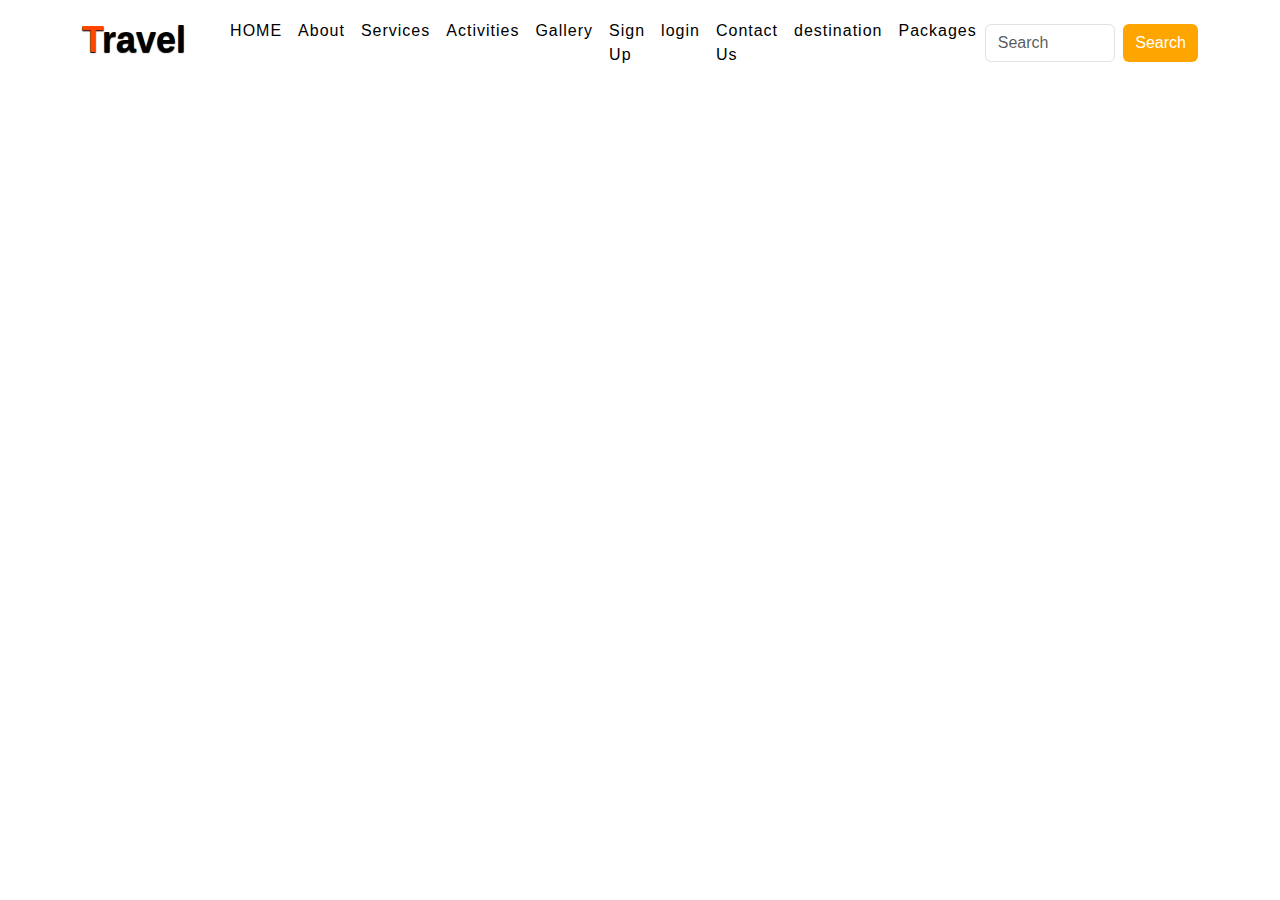
<file: index.html>
<html lang="en"> 
    <head>
        <meta charset="UTF-8">
        <meta http-equiv="X-UA-Compatible" content="edgeIE=">
        <meta name="viewport" content="width=device-width, initial-scale=1.0">
        <title>TRAVELLING</title>
        <link rel="stylesheet" href="style.css">
        <link href="https://cdn.jsdelivr.net/npm/bootstrap@5.0.2/dist/css/bootstrap.min.css" rel="stylesheet">
        <script src="https://cdn.jsdelivr.net/npm/bootstrap@5.0.2/dist/js/bootstrap.bundle.min.js"></script>
        <link rel="stylesheet" href="https://cdnjs.cloudflare.com/ajax/libs/font-awesome/6.5.1/css/all.min.css" />
    </head>
    <body style="background-image: url('https://cdn.pixabay.com/photo/2017/12/15/13/51/polynesia-3021072_1280.jpg'); background-size:cover;">
    <nav class="navbar navbar-expand-lg"  id="navbar">
  <div class="container">
    <a class="navbar-brand" href="index.html" id="logo"><span>T</span>ravel</a>
    <button class="navbar-toggler" type="button" data-bs-toggle="collapse" data-bs-target="#mynavbar">
        <span><i class="fa-solid fa-bars"></i></span>
    </button>
      <div class="collapse navbar-collapse" id="mynavbar">
      <ul class="navbar-nav me-auto">
        <li class="nav-item"><a class="nav-link" href="home.html">HOME</a></li>
        <li class="nav-item"><a class="nav-link" href="about.html">About</a></li>
        <li class="nav-item"><a class="nav-link" href="services.html">Services</a></li>
          <li class="nav-item"><a class="nav-link" href="activities.html">Activities</a></li>
          <li class="nav-item"><a class="nav-link" href="gallery.html">Gallery</a></li>
          <li class="nav-item"><a class="nav-link" href="signup.html">Sign Up</a></li>
          <li class="nav-item"><a class="nav-link" href="login.html">login</a></li>
          <li class="nav-item"><a class="nav-link" href="contact.html">Contact Us</a></li>
          <li class="nav-item"><a class="nav-link" href="destination.html">destination</a></li>
         <li class="nav-item"><a class="nav-link" href="packages.html">Packages</a></li>
      </ul>
      <form class="d-flex">
        <input class="form-control me-2" type="text" placeholder="Search">
        <button class="btn btn-primary" type="button">Search</button>
      </form>
    </div>
  </div>
</nav>
        <div class="content">
    <h1 style="color: white;">Beautiful<br>places to explore</h1>
    <p style="color: white;">Ensuring that the Worls heritage sites sustain their outstanding <br>universal value is an increasingly challenging missin.</p>
            
    </div>
        
    </body>
</html>
</file>
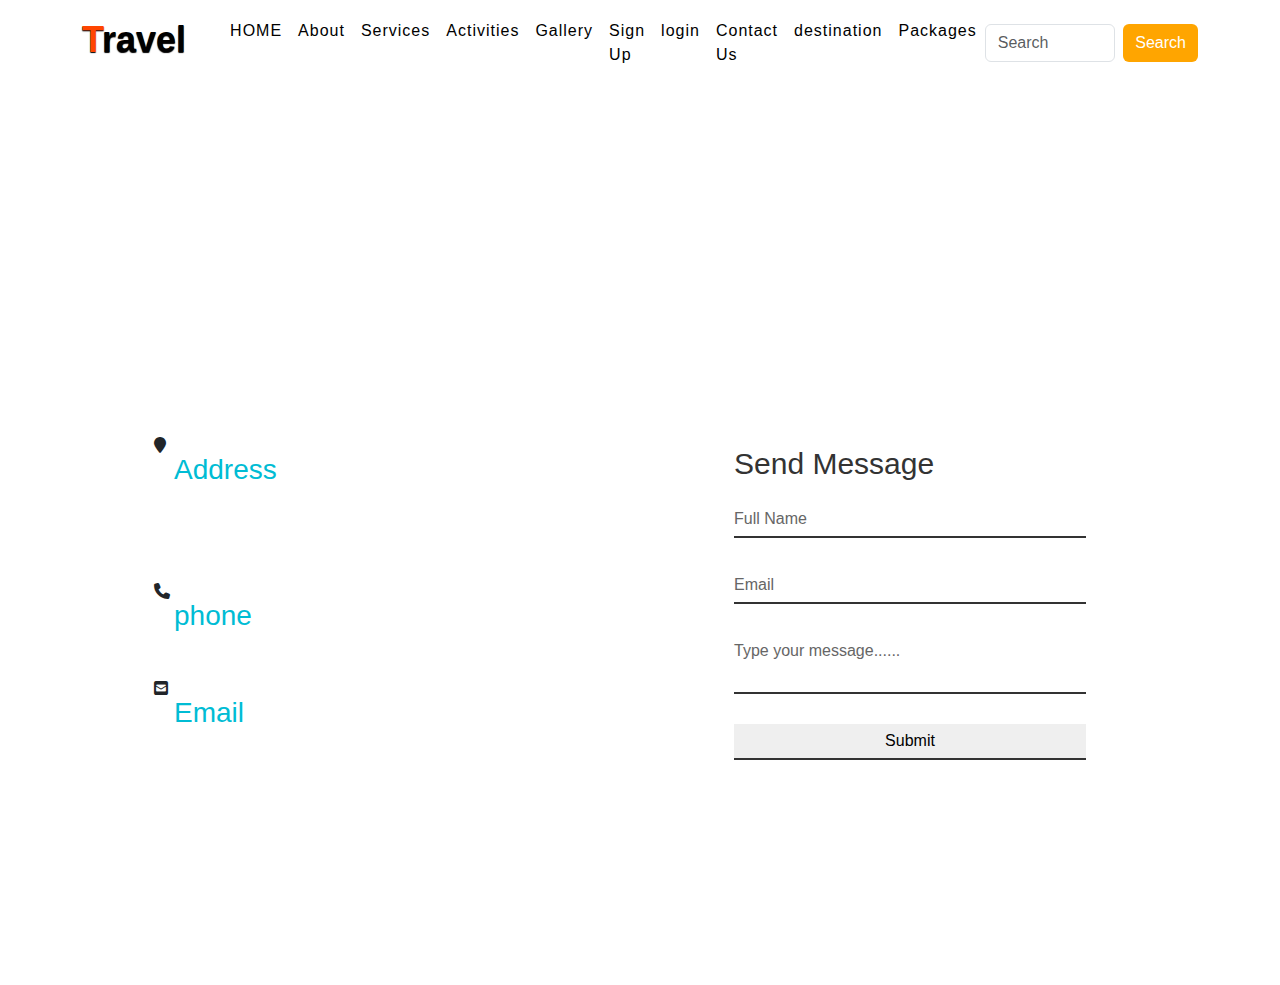
<file: contact.html>
<html lang="en"> 
    <head>
        <meta charset="UTF-8">
        <meta http-equiv="X-UA-Compatible" content="edgeIE=">
        <meta name="viewport" content="width=device-width, initial-scale=1.0">
        <title>TRAVELLING</title>
        <link rel="stylesheet" href="style.css">
        <link href="https://cdn.jsdelivr.net/npm/bootstrap@5.0.2/dist/css/bootstrap.min.css" rel="stylesheet">
        <script src="https://cdn.jsdelivr.net/npm/bootstrap@5.0.2/dist/js/bootstrap.bundle.min.js"></script>
        <link rel="stylesheet" href="https://cdnjs.cloudflare.com/ajax/libs/font-awesome/6.5.1/css/all.min.css" />
    </head>
    <body >
    <nav class="navbar navbar-expand-lg"  id="navbar">
  <div class="container">
    <a class="navbar-brand" href="index.html" id="logo"><span>T</span>ravel</a>
    <button class="navbar-toggler" type="button" data-bs-toggle="collapse" data-bs-target="#mynavbar">
        <span><i class="fa-solid fa-bars"></i></span>
    </button>
      <div class="collapse navbar-collapse" id="mynavbar">
      <ul class="navbar-nav me-auto">
        <li class="nav-item"><a class="nav-link" href="home.html">HOME</a></li>
        <li class="nav-item"><a class="nav-link" href="about.html">About</a></li>
        <li class="nav-item"><a class="nav-link" href="services.html">Services</a></li>
          <li class="nav-item"><a class="nav-link" href="activities.html">Activities</a></li>
          <li class="nav-item"><a class="nav-link" href="gallery.html">Gallery</a></li>
          <li class="nav-item"><a class="nav-link" href="signup.html">Sign Up</a></li>
          <li class="nav-item"><a class="nav-link" href="login.html">login</a></li>
          <li class="nav-item"><a class="nav-link" href="contact.html">Contact Us</a></li>
          <li class="nav-item"><a class="nav-link" href="destination.html">destination</a></li>
         <li class="nav-item"><a class="nav-link" href="packages.html">Packages</a></li>
      </ul>
      <form class="d-flex">
        <input class="form-control me-2" type="text" placeholder="Search">
        <button class="btn btn-primary" type="button">Search</button>
      </form>
    </div>
  </div>
</nav>
        <section class="contact">
            <div class="combo">
                <h2>Contact Us</h2>
                <p>Lorem ipsum dolor sit amet, consectetur adipisicing elit,sed do elusmod tempor incididunt ut labore et dolore magna aliqua.ut anim and ad minim venian.</p>
            </div>
            <div  class="contactimg">
                <div  class="contactInfo">
                    <div class="box">
                        <div class="icon"><i class="fa fa-map-marker" aria-hidden="true" ></i></div>
                        <div class="text">
                            <h3>Address</h3>
                            <p>4671 sugar camp road,<br>owatonna,minnesota,<br>55060</p>
                        </div>
                    </div>
                    <div class="box">
                        <div class="icon"><i class="fa fa-phone" aria-hidden="true"></i></div>
                        <div class="text">
                            <h3>phone</h3>
                            <p>507-475-6094</p>
                        </div>
                    </div>
                    
                    <div class="box">
                        <div class="icon"  ><i class="fa-solid fa-square-envelope"></i></div>
                        <div class="text">
                            <h3>Email</h3>
                            <p>travel agencies-mail net</p>
                        </div>
                    </div>
                </div>
                <div class="Formcontact">
                    <form>
                        <h2>Send Message</h2>
                        <div class="inputBox">
                            <input type="text" name="" required="required">
                            <span>Full Name</span>
                        </div>
                        <div class="inputBox">
                            <input type="text" name="" required="required">
                            <span>Email</span>
                        </div>
                        <div class="inputBox">
                             <textarea required="required"></textarea>
                            <span>Type your message......</span>
                        </div>
                        <div class="inputBox">
                           <input type="submit" name="" required="required">
                            
                        </div>
                    </form>
                </div>
            </div>
        </section>
        <style>
            .contact{
                position: relative;
                min-height: 100vh;
                padding: 50px 100px;
                display: flex;
                justify-content: center;
                align-items: center;
                flex-direction: column;
                background: url('https://images.unsplash.com/photo-1557683316-973673baf926?q=80&w=1000&auto=format&fit=crop&ixlib=rb-4.0.3&ixid=M3wxMjA3fDB8MHxzZWFyY2h8M3x8Y29sb3IlMjBiYWNrZ3JvdW5kfGVufDB8fDB8fHww');
                background-size: cover;
            }
             .contact .combo{
                 max-width: 800px;
                 text-align: center;
            }
            .contact .combo h2{
                font-size: 36px;
                font-weight: 500;
                color: white;
            }
            .contact .combo p{
           
                font-weight: 500;
                color: white;
            }
            .contactimg{
                width: 100%;
                display: flex;
                justify-content: center;
                align-items: center;
                margin-top: 30px;
            }
            .contactimg .contactInfo{
                    width: 50%;
                display: flex;
                flex-direction: column;
            }
            
            .contactimg .contactInfo .box .text{
                 display: flex;
                color: white;
                margin-left: 20px;
                font-size: 16px;
                flex-direction: column;
                font-weight: 300;
            }
            .contactimg .contactInfo .box .text h3{
                font-weight: 500;
                color: #00bcd4;
            }
            .Formcontact{
                width: 40%;
                padding: 40px;
                background: #fff;
            }
            .Formcontact h2{ 
                font-size: 30px;
                color: #333;
                font-weight: 500;
            }
            .Formcontact .inputBox{
                position: relative;
                width: 100%;
                margin-top: 10px;
                
            }
             .Formcontact .inputBox input, .Formcontact .inputBox textarea{
                  width: 100%;padding: 5px 0;
                 font-size: 16px;
                 margin: 10px 0;
                 border:none;
                 border-bottom:  2px solid #333;
                 outline: none;
                 resize: none;
            }
            .Formcontact .inputBox span{
                position: absolute;
                left: 0;
                padding: 5px 0;
                font-size: 16px;
                margin: 10px 0;
                pointer-events: none;
                transition: 0.5s;
                color: #666;
            }

        </style>
    </body></html>
</file>
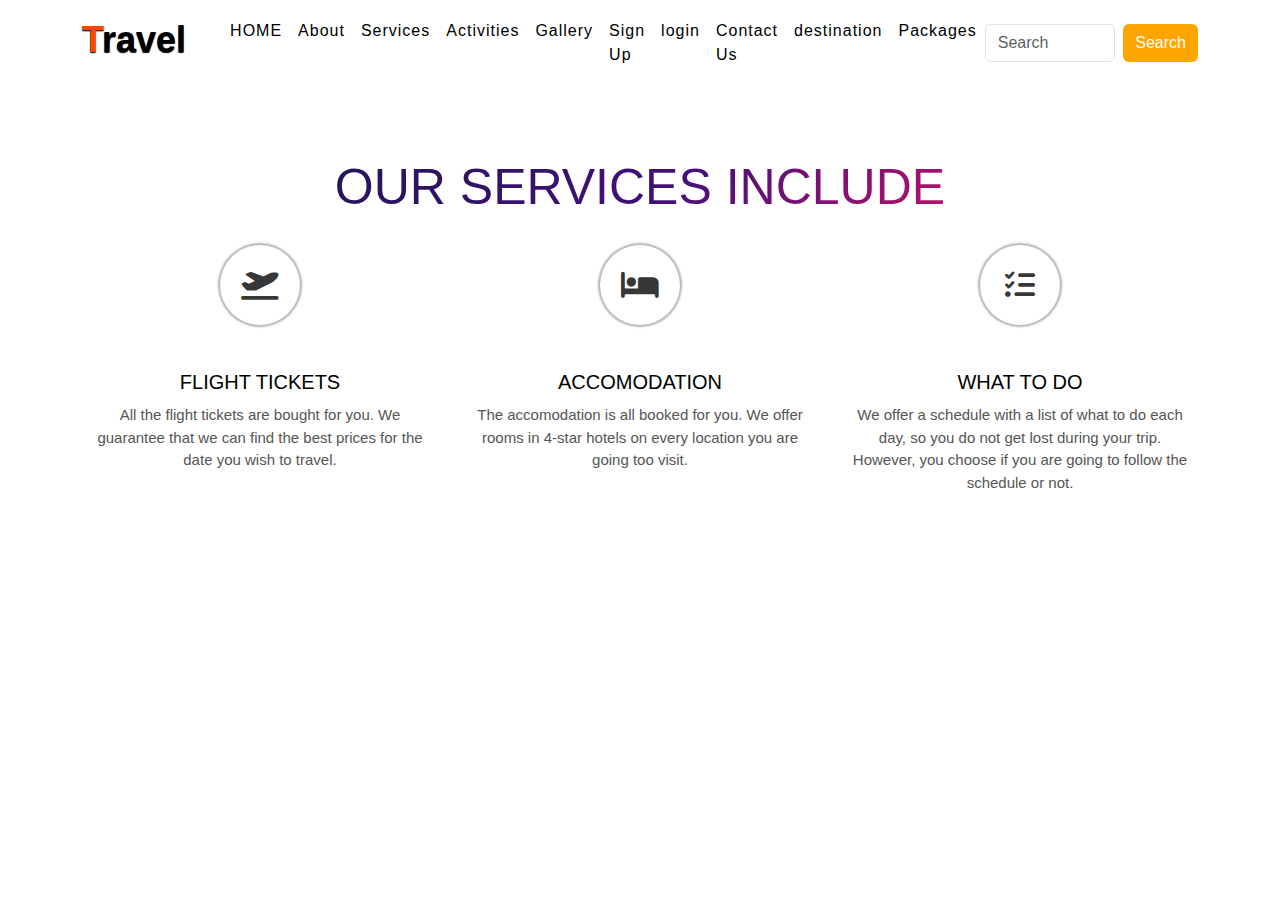
<file: services.html>
<html lang="en"> 
    <head>
        <meta charset="UTF-8">
        <meta http-equiv="X-UA-Compatible" content="edgeIE=">
        <meta name="viewport" content="width=device-width, initial-scale=1.0">
        <title>TRAVELLING</title>
        <link rel="stylesheet" href="style.css">
        <link href="https://cdn.jsdelivr.net/npm/bootstrap@5.0.2/dist/css/bootstrap.min.css" rel="stylesheet">
        <script src="https://cdn.jsdelivr.net/npm/bootstrap@5.0.2/dist/js/bootstrap.bundle.min.js"></script>
        <link rel="stylesheet" href="https://cdnjs.cloudflare.com/ajax/libs/font-awesome/6.5.1/css/all.min.css" />
    </head>
    <body >
    <nav class="navbar navbar-expand-lg"  id="navbar">
  <div class="container">
    <a class="navbar-brand" href="index.html" id="logo"><span>T</span>ravel</a>
    <button class="navbar-toggler" type="button" data-bs-toggle="collapse" data-bs-target="#mynavbar">
        <span><i class="fa-solid fa-bars"></i></span>
    </button>
     <div class="collapse navbar-collapse" id="mynavbar">
      <ul class="navbar-nav me-auto">
        <li class="nav-item"><a class="nav-link" href="home.html">HOME</a></li>
        <li class="nav-item"><a class="nav-link" href="about.html">About</a></li>
        <li class="nav-item"><a class="nav-link" href="services.html">Services</a></li>
          <li class="nav-item"><a class="nav-link" href="activities.html">Activities</a></li>
          <li class="nav-item"><a class="nav-link" href="gallery.html">Gallery</a></li>
          <li class="nav-item"><a class="nav-link" href="signup.html">Sign Up</a></li>
          <li class="nav-item"><a class="nav-link" href="login.html">login</a></li>
          <li class="nav-item"><a class="nav-link" href="contact.html">Contact Us</a></li>
          <li class="nav-item"><a class="nav-link" href="destination.html">destination</a></li>
          <li class="nav-item"><a class="nav-link" href="packages.html">Packages</a></li>
      </ul>
      <form class="d-flex">
        <input class="form-control me-2" type="text" placeholder="Search">
        <button class="btn btn-primary" type="button">Search</button>
      </form>
    </div>
  </div>
</nav><br><br><br>
        <section class="sectionAbout clearfix">
            <center>
			<h2 class="animate-character">Our services include</h2>
            </center>
		    <div class="container">
				<div class="row">
        			<div class="col-md-4 col-sm-12">
            			<div class="serviceBox">
                			<div class="service-icon">
                    			<span><i class="fas fa-plane-departure"></i></span>
                			</div>
			                <h3 class="title">Flight Tickets</h3>
			                <p class="description">
			                    All the flight tickets are bought for you. We guarantee that we can find the best prices for the date you wish to travel.
			                </p>
            			</div>
        			</div>
			        <div class="col-md-4 col-sm-12">
			            <div class="serviceBox">
			                <div class="service-icon">
			                    <span><i class="fas fa-bed"></i></span>
			                </div>
			                <h3 class="title">Accomodation</h3>
			                <p class="description">
			                    The accomodation is all booked for you. We offer rooms in 4-star hotels on every location you are going too visit.
			                </p>
			            </div>
			        </div>
			        <div class="col-md-4 col-sm-12">
			            <div class="serviceBox">
			                <div class="service-icon">
			                    <span><i class="fas fa-tasks"></i></span>
			                </div>
			                <h3 class="title">What to Do</h3>
			                <p class="description">
			                    We offer a schedule with a list of what to do each day, so you do not get lost during your trip. However, you choose if you are going to follow the schedule or not. 
			                </p>
			            </div>
			        </div>
    			</div>
			</div>
		</section>
		
		
        <style>
           
.serviceBox{
	margin-top: 20px;
    text-align: center;
    position: relative;
}
.serviceBox .service-icon{
    width: 80px;
    height: 80px;
    border-radius: 50%;
    padding: 10px;
    margin: 0 auto 45px;
    /*border: 2px solid rgba(0,0,0,0.7);*/
    box-shadow: 0 0 2px 2px rgba(0,0,0,0.3);
    z-index: 1;
    position: relative;
    transition: all 0.5s ease 0s;
}

.serviceBox .service-icon span{
    display: block;
    width: 100%;
    height: 100%;
    font-size: 30px;
    color: rgba(0,0,0,0.8);
}

.serviceBox .service-icon span i {
    position: absolute;
    top: 50%;
    left: 50%;
    transform: translate(-50%, -50%);
}

.serviceBox .title{
    font-size: 20px;
    color: #000000;
    text-transform: uppercase;
    margin: 0 0 10px 0;
}
.serviceBox .description{
    font-size: 15px;
    color: #555;
    padding: 0 10px;
    margin: 0;
}
            .animate-character
{
   text-transform: uppercase;
  background-image: linear-gradient(
    -225deg,
    #231557 0%,
    #44107a 29%,
    #ff1361 67%,
    #fff800 100%
  );
  background-size: auto auto;
  background-clip: border-box;
  background-size: 200% auto;
  color: #fff;
  background-clip: text;
  text-fill-color: transparent;
  -webkit-background-clip: text;
  -webkit-text-fill-color: transparent;
  animation: textclip 2s linear infinite;
  display: inline-block;
      font-size: 50px;
}

@keyframes textclip {
  to {
    background-position: 200% center;
  }
}

        </style>
</file>
<file: style.css>
*{
    margin: 0px;
    padding: 0px;
    font-family: 'Roboto', sans-serif;
    box-sizing: border-box;
    list-style: none;
   scroll-behavior: smooth;
}
.navbar{
    background-color:white;
    
}
#logo{
    font-size: 36px;
    font-weight: 700;
    color: black;
    text-shadow: 0px 1px 1px black;
    margin-bottom: 5px;
    
}
#logo span{
    color: orangered;
}
.navbar-toggler span{
    color: orange;
}
.navbar-nav{
    margin-left: 20px;
}
.nav-item .nav-link{
    font-size: 16px;
    font-weight: 500;
    color: black;
    letter-spacing: 1px;
    border-radius: 3px;
    transition: 0.5s ease;
}
.nav-item .nav-link:hover{
    background-color: aquamarine;
    color: white;
}
#navbar form button{
    background-color:orange;
    color: white;
    border: none;
    
}
.content{
margin-top:14%;
 color:#fff;
 max-width: 620px;
}
.content h1{
    font-size: 70px;
    font-weight: 600;
    line-height: 85px;
    margin-bottom:25px;
}
.content button{
    border-radius: 25px 25px;
    background-color: aqua;
}
.content button:hover{
    color: hotpink;
}
.activity-grid{
    display: grid;
    grid-template-columns: repeat(3,1fr);
    grid-gap: 40px;
}
.activity-item{
    text-align: center;
}
.activity-item img{
    width: 100%;
    height: 400px;
}
.activity-item img:hover{
     transform: translateY(-5px);
}
.home{
width: 100%;
height: 100vh;
background-image: linear-gradient(rgba(0,0,0,0.3),rgba(0,0,0,0.2)),url('https://encrypted-tbn0.gstatic.com/images?q=tbn:ANd9GcSDLwlbQfrNXQ7xSK8twTI0vqcVfFZ19g7ZLQ&usqp=CAU');
    background-repeat: no-repeat;
    background-size: cover;
}
.home .page{
    text-align: center;
    padding-top: 200px;
}
.home .page h5{
    color: white;
    font-size: 38px;
    font-weight: 500;
    text-shadow: 0px 1px 1px black;
}
.home .page h1{
    color: white;
    font-size: 70px;
    font-weight: 550;
    text-shadow: 0px 1px 1px black;
    margin-top: 5px;
}
.changecontent::after{
    content: '';
    color: orange;
    text-shadow: 0px 1px 1px black;
    animation: changetext 10s infinite linear;
}
@keyframes changetext{
    0%{content:"France";}
     20%{content:"Spain";}
    20%{content:"United States";}
     30%{content:"China";}
     40%{content:"India";}
     50%{content:"Pakistan";}
     60%{content:"Italy";}
     70%{content:"Turkey";}
     80%{content:"Mexico";}
     90%{content:"Germany";}
     100%{content:"United kingdom";}
     
}
.home .page p{
    color: white;
    font-size: 15px;
     font-weight: 600;
     text-shadow: 0px 1px 1px black;
    margin-bottom: 30px;
    margin-top: 5px;
    
}
.home .page a{
    padding: 10px;
    background-color: white;
    color: black;
    letter-spacing: 2px;
    font-weight: 550;
    border-radius: 5px;
    text-decoration: none;
    transition: 0.5s;
}
.home .page a:hover{
    background-color: orange;
    color: white;
}
    @media(max-width:850px){
        .home{
            background-position: 50%;
        }
}
@media(max-width:450px){
    .home .page h5{
        font-size: 25px;
    }
        .home .page h1{
            font-size: 38px;
    }
    .home .page p{
        font-size: 13px;
}
    .book{
        background-color: white;
        padding: 50px;
    }
    .main-text h1{
        text-align: center;
        text-shadow: 0px 1px 1px black;
        font-weight: 600;
    }
    .main-texth1 span{
        color: orange;
    }
    .book .card{
        border-radius: 10px;
        box-shadow: 0px 5px 5px -6px black;
    }
    .book .row{
        margin-top: 30px;
        
    }
    .book .form input{
        padding: 10px;
        color: black;
        border: none;
        outline: none;
        font-size: 15px;
        border-radius: 10px;
        box-shadow: 0px 5px 5px -6px black;
    }
    .book form textarea{
        border: none;
        border-radius: 10px;
        resize: none;
        box-shadow: 0px 5px 5px -6px black;
        height: 200px; 
    } 
    .book .submit{
        width: 160px;
        font-size: 16px;
        font-weight: 550;
        background-color: orange;
        color: white;0.5s
        margin-top: 10px; 0.5ms
        transition: 0.5s;
    }
    .book .submit:hover{
        width: 170px;
    }
    @media (max-width:765px)
        {
            .book{
                padding: 0;
            }
            main-text h1{
                
            }
    }
</file>
